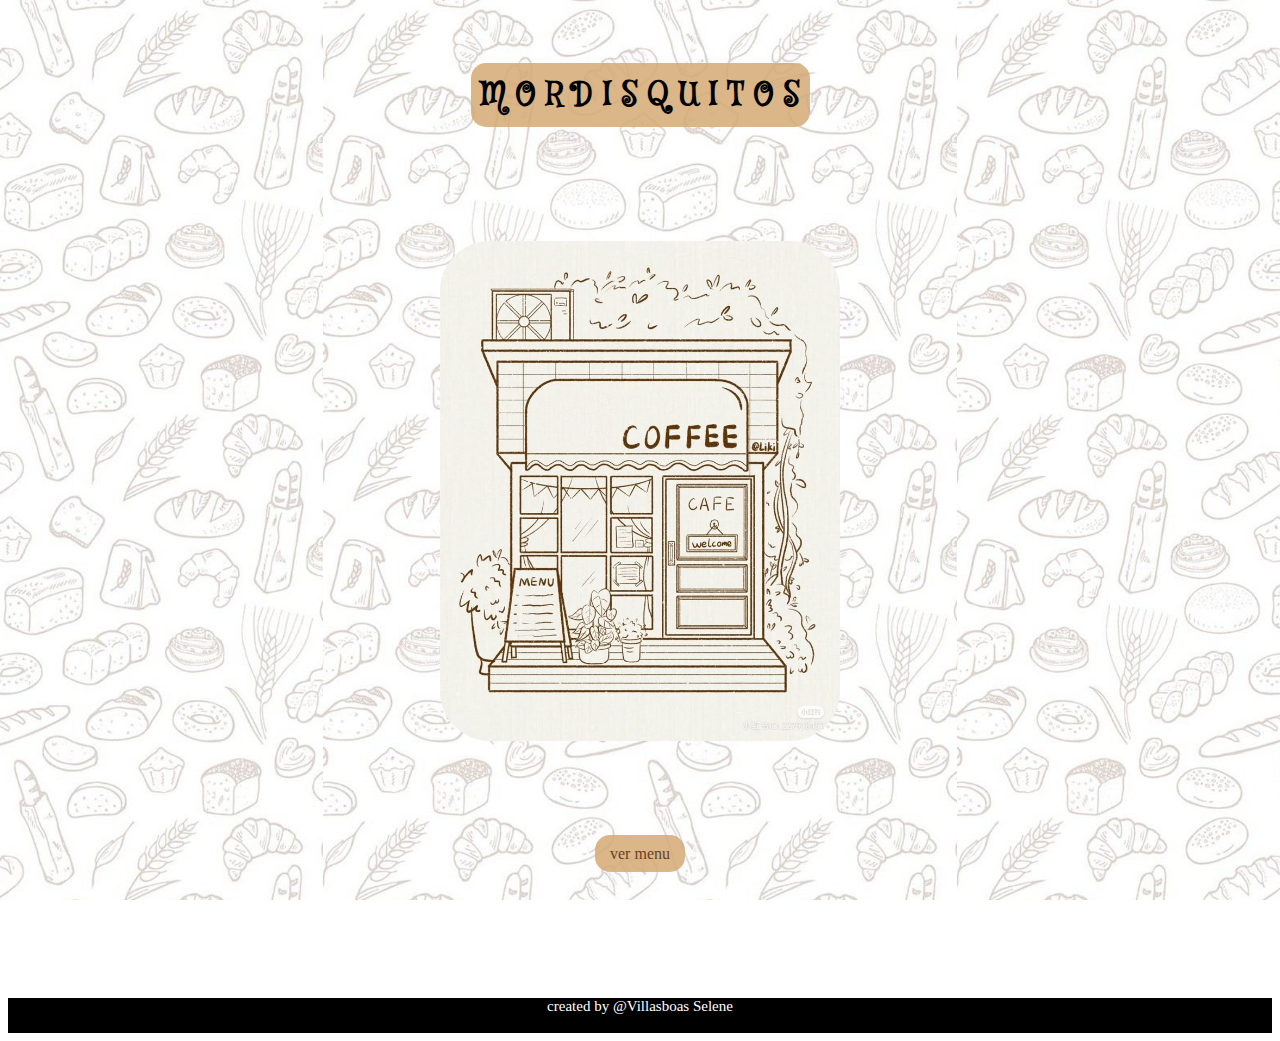
<file: index.html>
<!DOCTYPE html>
<html lang="en">

<head>
    <meta charset="UTF-8">
    <link rel="preconnect" href="https://fonts.googleapis.com">
<link rel="preconnect" href="https://fonts.gstatic.com" crossorigin>
<link href="https://fonts.googleapis.com/css2?family=Mystery+Quest&display=swap" rel="stylesheet">
    <meta name="viewport" content="width=device-width, initial-scale=1.0">
    <title>mordisquitos</title>
 <style>
         body {
    background-image: url(imagenes/fondo\ claro.\ final.jpg);
    background-size: contain;
    background-position: center;
    background-attachment: fixed;
  }
         body {
    position: relative;
  }
        main{
        height: 100vh;
        display: grid;
         place-items: center;
       }
      nav a {
    text-decoration: none;
    color: #6b3e26;
    background-color:  rgba(212, 170, 117, 0.863);
    margin: 0 10px;
    padding: 10px 15px;
    border-radius: 15px;
    transition: background-color 0.3s ease;
    margin: 20px;
  }
  
     nav a:hover {
    background-color: #f5b97f;
    color: #fff;
  }
  h1{
    font-family: "Mystery Quest", system-ui;
    background-color: rgba(212, 170, 117, 0.863);
    margin: 10px;
    padding: 10px;
    border-radius: 15px;
  }
  img{
    max-width: 100%;
    height: 500px;
    display: block;
    margin:15px;
    border-radius: 50px;
  }
  footer{
    background-color: black;
    height: 35px;
    color: white;
    text-align: center;
    font-size: 15px;
    margin-bottom: 0px;
    margin-top: 90px;
  }
 </style>

</head>

<body>

 <main>
        <h1>M O R D I S Q U I T O S</h1>
        <img src="imagenes/1f9f001beecbe47351a080d75447d96e.jpg" alt="imagen principal">
    
        <nav>
            <a href="reposteria.html">ver menu</a>
        </nav>
    </main>
    <footer>
        created by @Villasboas Selene
    </footer>
 </body>
</html>
</file>
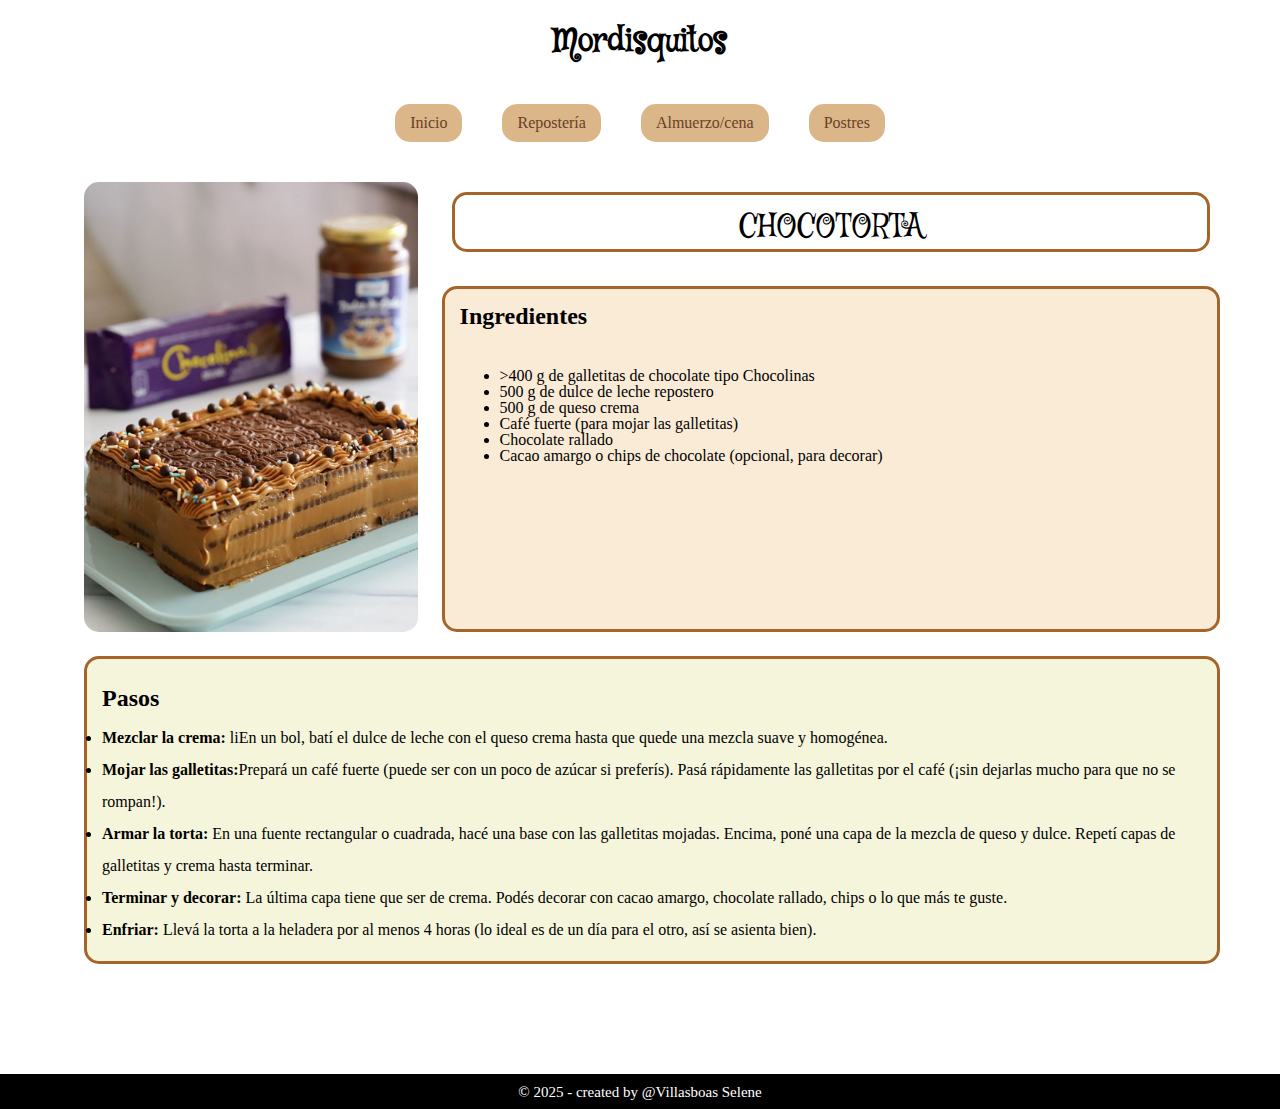
<file: postres.html>
<!DOCTYPE html>
<html lang="en">

<head>
    <meta charset="UTF-8">
    <meta name="viewport" content="width=device-width, initial-scale=1.0">
    <title>mordisquitos</title>
    <link rel="stylesheet" href="mordsiquitosmenu.css">
    <link rel="preconnect" href="https://fonts.googleapis.com">
    <link rel="preconnect" href="https://fonts.gstatic.com" crossorigin>
    <link href="https://fonts.googleapis.com/css2?family=Libertinus+Keyboard&family=Mystery+Quest&display=swap" rel="stylesheet">
    <style>
        * {
            margin: 0%;
            padding: 0%;
            box-sizing: border-box;
        }

        main {
            border: 6px;
          

        }
        article {
            width: 90vw;
            margin: auto;
            border: 2px ;
            gap: 24px;
            padding: 20px;
            display: grid;
            grid-template-columns: 30% 70%;
            grid-template-rows: 80px;
            grid-template-areas:
                "img titulo"
                "img ingredientes"
                "pasos pasos";

        }
        article *{
            border:3px
        }
        .imagen {
            /*esto va a desaparecer si ponemos grid*/
            grid-area: img;
            width: 100%;
            border-radius: 15px;
            max-height: 450px;
            aspect-ratio: 9/16;
            object-fit: cover;
        }

        .ingredientes {
            background-color: antiquewhite;
            grid-area:
            ingredientes;
            line-height: 1;
            padding: 15px;
          
        }


        .pasos {
            grid-area: pasos;
            background-color: beige;
            line-height: 2;
            padding: 15px;
           
        }

        .titulo {

            grid-area: titulo;
            text-align: center;
            align-content: center;
            font-family: "Mystery Quest", system-ui;
            font-weight: 400;
            font-style: normal;
            font-size: xx-large;
        }
        .ingredientes, .pasos, .titulo{
            border-radius: 15px;
            border: solid;
            border-color: rgb(165, 101, 42);
        }
        ul {
            padding: 40px;
        }

        ol {
            padding: 40px;
        }
    footer{
    padding: 5px;
    background-color: black;
    height: 35px;
    color: white;
    text-align: center;
    font-size: 15px;
    margin-bottom: 0px;
    margin-top: 90px;
    padding: 10px;
     }
    @media (max-width:768px) {
     article{
        grid-template-columns:1fr;
            grid-template-rows: 80px;
            grid-template-areas:
                "titulo"
                "img"
                "ingredientes"
                "pasos";
     }
    }
    </style>
</head>

<body>
    <header>
        <h1>Mordisquitos</h1>
        <nav>
            <a href="index.html">Inicio</a>
            <a href="reposteria.html">Repostería</a>
            <a href="almuerzo.html">Almuerzo/cena</a>
            <a href="postres.html">Postres</a>
        </nav>
    </header>

    <article>
        <img src="imagenes/chocotorta.jpg" alt="" class="imagen">
        <h1 class="titulo">CHOCOTORTA</h1>
        <div class="ingredientes">
            <h2>Ingredientes</h2>
            <ul>
                <li>>400 g de galletitas de chocolate tipo Chocolinas</li>
            <li> 500 g de dulce de leche repostero</li>
            <li> 500 g de queso crema</li>
                <li>Café fuerte (para mojar las galletitas)</li>
            <li> Chocolate rallado</li>
            <li>Cacao amargo o chips de chocolate (opcional, para decorar)</li>
            </ul>
        </div>
        <div class="pasos">
            <h2>Pasos</h2>
            <li><strong>Mezclar la crema:</strong> liEn un bol, batí el dulce de leche con el queso crema hasta que quede una mezcla suave y
                homogénea.
                <li><strong>Mojar las galletitas:</strong>Prepará un café fuerte (puede ser con un poco de azúcar si preferís). Pasá rápidamente las
                    galletitas por el café (¡sin dejarlas mucho para que no se rompan!).</li>
            <li><strong>Armar la torta:</strong> En una fuente rectangular o cuadrada, hacé una base con las galletitas mojadas.
                Encima, poné una capa de la mezcla de queso y dulce.
                Repetí capas de galletitas y crema hasta terminar.</li>
            <li><strong> Terminar y decorar:</strong> La última capa tiene que ser de crema. Podés decorar con cacao amargo, chocolate rallado,
                chips o lo que más te guste.</li>
            <li><strong> Enfriar:</strong> Llevá la torta a la heladera por al menos 4 horas (lo ideal es de un día para el otro, así se asienta
                bien).</li>
        </div>
    </article>
    <footer>
        <p>&copy 2025 - created by @Villasboas Selene</p>
    </footer>
</body>
</html>
</file>
<file: mordsiquitosmenu.css>
/*falta la hoja de estilo de menu*/
        header {
            text-align: center;
        }

        nav {
            display: flex;
            flex-wrap: wrap;
            justify-content: center;
        }

        nav a {
            text-decoration: none;
            color: #6b3e26;
            background-color: rgba(212, 170, 117, 0.863);
            margin: 0 10px;
            padding: 10px 15px;
            border-radius: 15px;
            transition: background-color 0.3s ease;
            margin: 20px;
        }

        nav a:hover {
            background-color: #f5b97f;
            color: #fff;
        }

        h1 {
            font-family: "Mystery Quest", system-ui;

            margin: 10px;
            padding: 10px;
            border-radius: 15px;
        }

        /*---fin--menu*/
</file>
